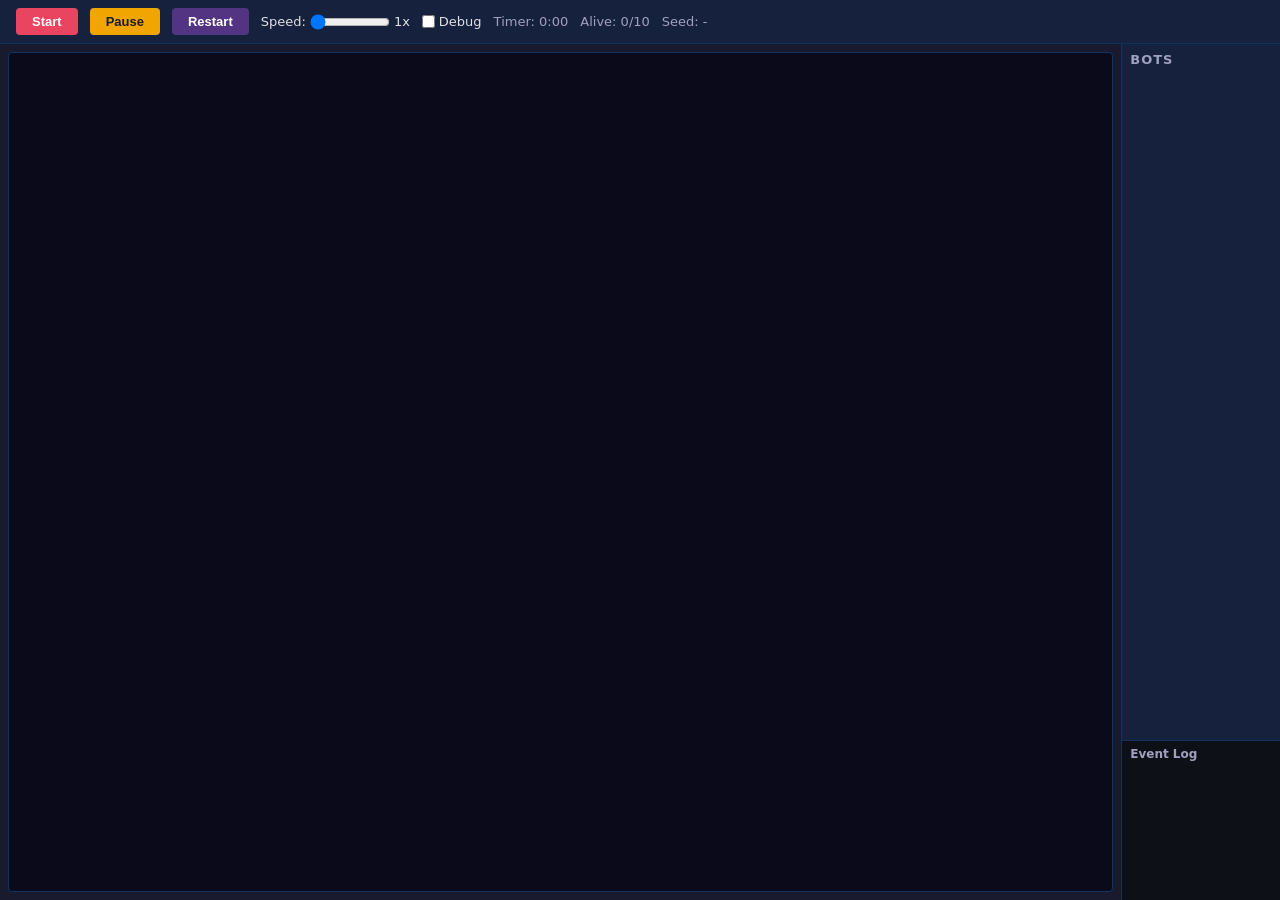
<file: index.html>
<!DOCTYPE html>
<html lang="en">
<head>
<meta charset="UTF-8">
<meta name="viewport" content="width=device-width, initial-scale=1.0">
<title>Tactical Bot Shooter</title>
<link rel="stylesheet" href="css/style.css">
</head>
<body>
<div id="top-bar">
  <button id="btn-start">Start</button>
  <button id="btn-pause">Pause</button>
  <button id="btn-restart">Restart</button>
  <label>Speed: <input type="range" id="speed-slider" min="1" max="10" value="1"> <span id="speed-val">1x</span></label>
  <label><input type="checkbox" id="debug-check"> Debug</label>
  <span class="stat">Timer: <span id="timer">0:00</span></span>
  <span class="stat">Alive: <span id="alive-count">0</span>/10</span>
  <span class="stat">Seed: <span id="seed-display">-</span></span>
</div>
<div id="main">
  <div id="canvas-wrap"><canvas id="game-canvas"></canvas></div>
  <div id="sidebar">
    <div id="bots-panel"><h3>Bots</h3><div id="bot-list"></div></div>
    <div id="log-panel"><h3>Event Log</h3><div id="log-list"></div></div>
  </div>
</div>
<div id="ranking-overlay">
  <div id="ranking-box">
    <h2>Match Over</h2>
    <div class="winner-name" id="winner-display"></div>
    <table id="ranking-table"></table>
    <button id="btn-close-ranking">Close</button>
  </div>
</div>

<script type="module" src="js/main.js?v=2"></script>
</body>
</html>
</file>
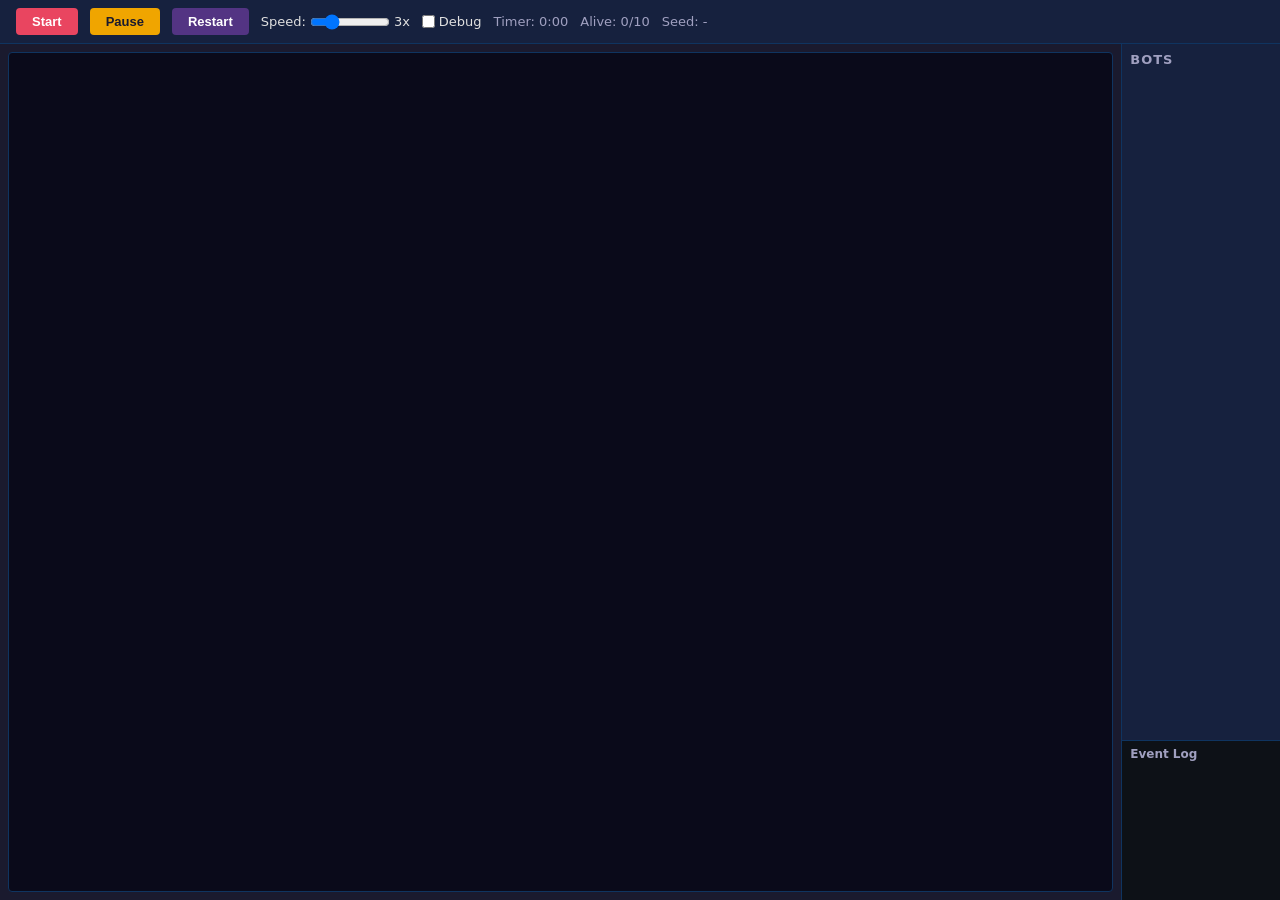
<file: tactical-shooter.html>
<!DOCTYPE html>
<html lang="en">
<head>
<meta charset="UTF-8">
<meta name="viewport" content="width=device-width, initial-scale=1.0">
<title>Tactical Bot Shooter</title>
<style>
* { margin: 0; padding: 0; box-sizing: border-box; }
body { background: #1a1a2e; color: #e0e0e0; font-family: 'Segoe UI', system-ui, sans-serif; display: flex; flex-direction: column; height: 100vh; overflow: hidden; }
#top-bar { display: flex; align-items: center; gap: 12px; padding: 8px 16px; background: #16213e; border-bottom: 1px solid #0f3460; flex-wrap: wrap; }
#top-bar button { padding: 6px 16px; border: none; border-radius: 4px; cursor: pointer; font-weight: 600; font-size: 13px; }
#btn-start { background: #e94560; color: white; }
#btn-pause { background: #f0a500; color: #1a1a2e; }
#btn-restart { background: #533483; color: white; }
#top-bar label { font-size: 13px; display: flex; align-items: center; gap: 4px; }
#top-bar input[type=range] { width: 80px; }
#top-bar .stat { font-size: 13px; color: #a0a0c0; }
#main { display: flex; flex: 1; overflow: hidden; }
#canvas-wrap { flex: 1; display: flex; align-items: center; justify-content: center; padding: 8px; }
canvas { background: #0a0a1a; border: 1px solid #0f3460; border-radius: 4px; }
#sidebar { width: 320px; display: flex; flex-direction: column; border-left: 1px solid #0f3460; background: #16213e; overflow: hidden; }
#bots-panel { flex: 1; overflow-y: auto; padding: 8px; }
#bots-panel h3 { font-size: 13px; color: #a0a0c0; margin-bottom: 6px; text-transform: uppercase; letter-spacing: 1px; }
.bot-card { background: #1a1a2e; border-radius: 4px; padding: 6px 8px; margin-bottom: 4px; font-size: 11px; border-left: 3px solid #555; }
.bot-card.dead { opacity: 0.45; }
.bot-card .bot-name { font-weight: 700; font-size: 12px; }
.bot-card .bot-info { display: flex; justify-content: space-between; color: #888; margin-top: 2px; }
.bot-card .health-bar { height: 4px; background: #333; border-radius: 2px; margin-top: 3px; }
.bot-card .health-fill { height: 100%; border-radius: 2px; transition: width 0.2s; }
#log-panel { height: 160px; border-top: 1px solid #0f3460; overflow-y: auto; padding: 6px 8px; background: #0d1117; }
#log-panel h3 { font-size: 12px; color: #a0a0c0; margin-bottom: 4px; }
.log-entry { font-size: 11px; color: #8b949e; margin-bottom: 2px; font-family: monospace; }
.log-entry.kill { color: #e94560; }
.log-entry.hit { color: #f0a500; }
.log-entry.cover { color: #58a6ff; }
.log-entry.win { color: #3fb950; font-weight: bold; }
#ranking-overlay { display: none; position: fixed; top: 0; left: 0; right: 0; bottom: 0; background: rgba(0,0,0,0.8); z-index: 100; align-items: center; justify-content: center; }
#ranking-overlay.show { display: flex; }
#ranking-box { background: #16213e; border: 2px solid #e94560; border-radius: 8px; padding: 24px; max-width: 520px; width: 90%; max-height: 80vh; overflow-y: auto; }
#ranking-box h2 { text-align: center; color: #e94560; margin-bottom: 4px; }
#ranking-box .winner-name { text-align: center; font-size: 20px; color: #f0a500; margin-bottom: 12px; }
#ranking-table { width: 100%; border-collapse: collapse; font-size: 12px; }
#ranking-table th { background: #0d1117; padding: 6px 4px; text-align: left; color: #a0a0c0; font-size: 11px; }
#ranking-table td { padding: 5px 4px; border-bottom: 1px solid #21262d; }
#ranking-table tr:first-child td { color: #f0a500; font-weight: bold; }
#ranking-table .most-kills { color: #e94560; }
#btn-close-ranking { display: block; margin: 12px auto 0; padding: 8px 24px; background: #e94560; color: white; border: none; border-radius: 4px; cursor: pointer; font-size: 14px; }
</style>
</head>
<body>
<div id="top-bar">
  <button id="btn-start">Start</button>
  <button id="btn-pause">Pause</button>
  <button id="btn-restart">Restart</button>
  <label>Speed: <input type="range" id="speed-slider" min="1" max="10" value="3"> <span id="speed-val">3x</span></label>
  <label><input type="checkbox" id="debug-check"> Debug</label>
  <span class="stat">Timer: <span id="timer">0:00</span></span>
  <span class="stat">Alive: <span id="alive-count">0</span>/10</span>
  <span class="stat">Seed: <span id="seed-display">-</span></span>
</div>
<div id="main">
  <div id="canvas-wrap"><canvas id="game-canvas"></canvas></div>
  <div id="sidebar">
    <div id="bots-panel"><h3>Bots</h3><div id="bot-list"></div></div>
    <div id="log-panel"><h3>Event Log</h3><div id="log-list"></div></div>
  </div>
</div>
<div id="ranking-overlay">
  <div id="ranking-box">
    <h2>Match Over</h2>
    <div class="winner-name" id="winner-display"></div>
    <table id="ranking-table"></table>
    <button id="btn-close-ranking">Close</button>
  </div>
</div>

<script>
// ======================== SEEDED RANDOM ========================
class SeededRandom {
  constructor(seed) { this.seed = seed % 2147483647; if (this.seed <= 0) this.seed += 2147483646; }
  next() { this.seed = (this.seed * 16807) % 2147483647; return (this.seed - 1) / 2147483646; }
  nextInt(min, max) { return Math.floor(this.next() * (max - min + 1)) + min; }
  pick(arr) { return arr[this.nextInt(0, arr.length - 1)]; }
}

// ======================== CONSTANTS ========================
const TILE = 32;
const MAP_W = 50;
const MAP_H = 38;
const CANVAS_W = MAP_W * TILE;
const CANVAS_H = MAP_H * TILE;
const PERSONALITIES = ['Aggressive', 'Defensive', 'Coward', 'Balanced', 'Sniper'];
const BOT_NAMES = ['Alpha', 'Bravo', 'Charlie', 'Delta', 'Echo', 'Foxtrot', 'Golf', 'Hotel', 'India', 'Juliet'];
const BOT_COLORS = ['#ff6b6b','#ffa502','#ffdd59','#7bed9f','#70a1ff','#5352ed','#a55eea','#ff6348','#2ed573','#e056fd'];
const STATES = { EXPLORING:0, SEEKING_ENEMY:1, CHASING:2, ATTACKING:3, SEEKING_COVER:4, IN_COVER:5, FLEEING:6, DEAD:7 };
const STATE_NAMES = ['EXPLORING','SEEKING_ENEMY','CHASING','ATTACKING','SEEKING_COVER','IN_COVER','FLEEING','DEAD'];
const TILE_FLOOR=0, TILE_WALL=1, TILE_COVER=2;

// ======================== EVENT LOG ========================
class EventLog {
  constructor() { this.entries = []; }
  add(text, type) { this.entries.push({ t: performance.now(), text, type: type || '' }); }
  clear() { this.entries = []; }
}

// ======================== GAME MAP ========================
class GameMap {
  constructor(seed) {
    this.rng = new SeededRandom(seed);
    this.grid = [];
    this.coverList = [];
    this.walkableSpawns = [];
    this.generate();
  }
  generate() {
    // Fill with walls
    for (let y = 0; y < MAP_H; y++) {
      this.grid[y] = [];
      for (let x = 0; x < MAP_W; x++) this.grid[y][x] = TILE_WALL;
    }
    // Carve rooms using BSP-like approach
    this.carveRooms(1, 1, MAP_W - 2, MAP_H - 2, 4);
    // Place cover objects in open areas
    this.placeCover();
    // Collect spawn candidates
    this.walkableSpawns = [];
    for (let y = 2; y < MAP_H - 2; y++)
      for (let x = 2; x < MAP_W - 2; x++)
        if (this.grid[y][x] === TILE_FLOOR) this.walkableSpawns.push({x, y});
  }
  carveRooms(x1, y1, w, h, depth) {
    if (depth <= 0 || w < 6 || h < 6) {
      // Carve a room
      let rw = Math.min(w, this.rng.nextInt(5, Math.min(12, w)));
      let rh = Math.min(h, this.rng.nextInt(5, Math.min(10, h)));
      let rx = x1 + this.rng.nextInt(0, Math.max(0, w - rw));
      let ry = y1 + this.rng.nextInt(0, Math.max(0, h - rh));
      for (let y = ry; y < ry + rh && y < MAP_H - 1; y++)
        for (let x = rx; x < rx + rw && x < MAP_W - 1; x++)
          this.grid[y][x] = TILE_FLOOR;
      return;
    }
    // Split horizontally or vertically
    if (w > h && w > 12) {
      let split = x1 + this.rng.nextInt(Math.ceil(w * 0.3), Math.floor(w * 0.7));
      // Leave corridor
      let cy = y1 + this.rng.nextInt(0, Math.max(0, h - 3));
      for (let y = Math.max(y1, cy); y < Math.min(y1 + h, cy + 3); y++)
        for (let x = x1; x < x1 + w; x++)
          if (y >= 0 && y < MAP_H && x >= 0 && x < MAP_W) this.grid[y][x] = TILE_FLOOR;
      this.carveRooms(x1, y1, split - x1, h, depth - 1);
      this.carveRooms(split, y1, x1 + w - split, h, depth - 1);
    } else if (h > 10) {
      let split = y1 + this.rng.nextInt(Math.ceil(h * 0.3), Math.floor(h * 0.7));
      let cx = x1 + this.rng.nextInt(0, Math.max(0, w - 3));
      for (let x = Math.max(x1, cx); x < Math.min(x1 + w, cx + 3); x++)
        for (let y = y1; y < y1 + h; y++)
          if (y >= 0 && y < MAP_H && x >= 0 && x < MAP_W) this.grid[y][x] = TILE_FLOOR;
      this.carveRooms(x1, y1, w, split - y1, depth - 1);
      this.carveRooms(x1, split, w, y1 + h - split, depth - 1);
    } else {
      let rw = this.rng.nextInt(4, Math.min(10, w));
      let rh = this.rng.nextInt(4, Math.min(8, h));
      let rx = x1 + this.rng.nextInt(0, Math.max(0, w - rw));
      let ry = y1 + this.rng.nextInt(0, Math.max(0, h - rh));
      for (let y = ry; y < ry + rh && y < MAP_H - 1; y++)
        for (let x = rx; x < rx + rw && x < MAP_W - 1; x++)
          this.grid[y][x] = TILE_FLOOR;
    }
  }
  placeCover() {
    this.coverList = [];
    let count = this.rng.nextInt(40, 70);
    for (let i = 0; i < count; i++) {
      let x = this.rng.nextInt(2, MAP_W - 3);
      let y = this.rng.nextInt(2, MAP_H - 3);
      if (this.grid[y][x] === TILE_FLOOR) {
        this.grid[y][x] = TILE_COVER;
        this.coverList.push({x, y});
      }
    }
  }
  isWalkable(x, y) {
    if (x < 0 || x >= MAP_W || y < 0 || y >= MAP_H) return false;
    return this.grid[y][x] !== TILE_WALL;
  }
  isWall(x, y) {
    if (x < 0 || x >= MAP_W || y < 0 || y >= MAP_H) return true;
    return this.grid[y][x] === TILE_WALL;
  }
  isCover(x, y) {
    if (x < 0 || x >= MAP_W || y < 0 || y >= MAP_H) return false;
    return this.grid[y][x] === TILE_COVER;
  }
  isBlocked(x, y) {
    if (x < 0 || x >= MAP_W || y < 0 || y >= MAP_H) return true;
    return this.grid[y][x] !== TILE_FLOOR;
  }
  // Bresenham line of sight
  hasLineOfSight(x1, y1, x2, y2) {
    let dx = Math.abs(x2 - x1), dy = Math.abs(y2 - y1);
    let sx = x1 < x2 ? 1 : -1, sy = y1 < y2 ? 1 : -1;
    let err = dx - dy;
    let cx = x1, cy = y1;
    while (true) {
      if (cx === x2 && cy === y2) return true;
      if (cx < 0 || cx >= MAP_W || cy < 0 || cy >= MAP_H) return false;
      if (this.grid[cy][cx] !== TILE_FLOOR) {
        if (!(cx === x1 && cy === y1)) return false;
      }
      let e2 = 2 * err;
      if (e2 > -dy) { err -= dy; cx += sx; }
      if (e2 < dx) { err += dx; cy += sy; }
    }
  }
  // BFS pathfinding
  bfs(sx, sy, tx, ty) {
    if (sx === tx && sy === ty) return [{x: sx, y: sy}];
    if (!this.isWalkable(tx, ty)) return null;
    let visited = new Uint8Array(MAP_W * MAP_H);
    let parent = new Int32Array(MAP_W * MAP_H * 2);
    let idx = (x, y) => y * MAP_W + x;
    let q = [sx + ',' + sy];
    visited[idx(sx, sy)] = 1;
    let dirs = [[-1,0],[1,0],[0,-1],[0,1],[-1,-1],[-1,1],[1,-1],[1,1]];
    while (q.length > 0) {
      let [cx, cy] = q.shift().split(',').map(Number);
      for (let [dx, dy] of dirs) {
        let nx = cx + dx, ny = cy + dy;
        let ni = idx(nx, ny);
        if (nx < 0 || nx >= MAP_W || ny < 0 || ny >= MAP_H) continue;
        if (visited[ni]) continue;
        if (!this.isWalkable(nx, ny)) continue;
        // For diagonals, check both adjacent tiles
        if (dx !== 0 && dy !== 0) {
          if (!this.isWalkable(cx + dx, cy) || !this.isWalkable(cx, cy + dy)) continue;
        }
        visited[ni] = 1;
        parent[ni * 2] = cx;
        parent[ni * 2 + 1] = cy;
        if (nx === tx && ny === ty) {
          // Reconstruct path
          let path = [{x: nx, y: ny}];
          let px = nx, py = ny;
          while (px !== sx || py !== sy) {
            let pi = idx(px, py);
            let ppx = parent[pi * 2], ppy = parent[pi * 2 + 1];
            path.unshift({x: ppx, y: ppy});
            px = ppx; py = ppy;
          }
          return path;
        }
        q.push(nx + ',' + ny);
      }
    }
    return null;
  }
}

// ======================== BULLET ========================
class Bullet {
  constructor(x, y, tx, ty, shooter) {
    this.x = x; this.y = y;
    this.tx = tx; this.ty = ty;
    this.shooter = shooter;
    this.alive = true;
    this.hit = false;
    this.hitTarget = null;
    this.trail = [{x, y}];
  }
}

// ======================== BOT ========================
class Bot {
  constructor(id, x, y, personality, color) {
    this.id = id;
    this.name = BOT_NAMES[id];
    this.color = color;
    this.personality = personality;
    this.x = x; this.y = y; // pixel coords (center)
    this.tileX = Math.floor(x / TILE);
    this.tileY = Math.floor(y / TILE);
    this.health = 100;
    this.maxHealth = 100;
    this.speed = 60 + Math.random() * 30;
    this.alive = true;
    this.state = STATES.EXPLORING;
    this.target = null;
    this.attacker = null;
    this.lastEnemyPos = null;
    this.kills = 0;
    this.survivalTime = 0;
    this.cooldown = 0;
    this.cooldownMax = 0.4 + Math.random() * 0.3;
    this.visionRadius = 150 + Math.random() * 80;
    this.weaponRange = 200 + Math.random() * 80;
    this.destination = null;
    this.path = [];
    this.pathIndex = 0;
    this.stuckTimer = 0;
    this.lastMoveX = x;
    this.lastMoveY = y;
    this.coverTile = null;
    this.peekTimer = 0;
    this.direction = Math.random() * Math.PI * 2;
    this.radius = 10;
    this.deathKiller = null;
    this.lastShotTime = 0;
    this.shotAccuracy = 0.7 + Math.random() * 0.25;
  }
}

// ======================== AI CONTROLLER ========================
class AIController {
  constructor(game) { this.game = game; }

  update(bot, dt) {
    if (!bot.alive) { bot.state = STATES.DEAD; return; }
    if (bot.cooldown > 0) bot.cooldown -= dt;

    // Update survival time
    bot.survivalTime += dt;

    // Detect enemies
    let visibleEnemies = this.detectEnemies(bot);
    let closestVisible = null;
    let closestDist = Infinity;
    for (let e of visibleEnemies) {
      let d = this.game.dist(bot, e);
      if (d < closestDist) { closestDist = d; closestVisible = e; }
    }

    // Update last enemy position if we see someone
    if (closestVisible) {
      bot.lastEnemyPos = { x: closestVisible.x, y: closestVisible.y };
    }

    // State machine
    switch (bot.state) {
      case STATES.EXPLORING:
        this.doExploring(bot, closestVisible, closestDist);
        break;
      case STATES.SEEKING_ENEMY:
        this.doSeekingEnemy(bot, closestVisible, closestDist);
        break;
      case STATES.CHASING:
        this.doChasing(bot, closestVisible, closestDist);
        break;
      case STATES.ATTACKING:
        this.doAttacking(bot, closestVisible, closestDist);
        break;
      case STATES.SEEKING_COVER:
        this.doSeekingCover(bot);
        break;
      case STATES.IN_COVER:
        this.doInCover(bot, closestVisible, closestDist);
        break;
      case STATES.FLEEING:
        this.doFleeing(bot);
        break;
    }

    // Force state change if health critical
    if (bot.alive && bot.health <= 15 && bot.state !== STATES.FLEEING && bot.state !== STATES.Dead && bot.state !== STATES.SEEKING_COVER) {
      bot.state = STATES.FLEEING;
      game.log.add(`${bot.name} is fleeing (critical health)`, 'cover');
    }

    // Update tile position
    bot.tileX = Math.floor(bot.x / TILE);
    bot.tileY = Math.floor(bot.y / TILE);

    // Stuck detection
    let moved = Math.abs(bot.x - bot.lastMoveX) + Math.abs(bot.y - bot.lastMoveY);
    if (moved < 0.5) {
      bot.stuckTimer += dt;
      if (bot.stuckTimer > 3) {
        this.recoverFromStuck(bot);
      }
    } else {
      bot.stuckTimer = 0;
      bot.lastMoveX = bot.x;
      bot.lastMoveY = bot.y;
    }
  }

  detectEnemies(bot) {
    let enemies = [];
    for (let other of this.game.bots) {
      if (other === bot || !other.alive) continue;
      let d = this.game.dist(bot, other);
      if (d > bot.visionRadius) continue;
      // Check line of sight in tiles
      let t1x = Math.floor(bot.x / TILE), t1y = Math.floor(bot.y / TILE);
      let t2x = Math.floor(other.x / TILE), t2y = Math.floor(other.y / TILE);
      if (this.game.map.hasLineOfSight(t1x, t1y, t2x, t2y)) {
        enemies.push(other);
      }
    }
    return enemies;
  }

  doExploring(bot, closest, dist) {
    // If we spot an enemy, switch to seeking
    if (closest && dist < bot.weaponRange) {
      let p = bot.personality;
      if (p === 'Sniper' && dist < 60) {
        // Sniper wants more distance
        bot.state = STATES.SEEKING_COVER;
        return;
      }
      bot.target = closest;
      bot.state = STATES.ATTACKING;
      return;
    }
    // Pick random walkable destination
    if (!bot.destination || this.game.distPixels(bot, bot.destination.x * TILE + TILE/2, bot.destination.y * TILE + TILE/2) < TILE * 2) {
      let candidates = this.game.map.walkableSpawns;
      if (candidates.length > 0) {
        bot.destination = candidates[Math.floor(Math.random() * candidates.length)];
        bot.path = this.game.map.bfs(bot.tileX, bot.tileY, bot.destination.x, bot.destination.y) || [];
        bot.pathIndex = 0;
      }
    }
    this.moveAlongPath(bot);
  }

  doSeekingEnemy(bot, closest, dist) {
    if (closest && dist < bot.weaponRange) {
      bot.target = closest;
      bot.state = STATES.ATTACKING;
      return;
    }
    // Move toward last known enemy position
    if (bot.lastEnemyPos) {
      let tx = Math.floor(bot.lastEnemyPos.x / TILE);
      let ty = Math.floor(bot.lastEnemyPos.y / TILE);
      if (!bot.path || bot.pathIndex >= bot.path.length) {
        bot.path = this.game.map.bfs(bot.tileX, bot.tileY, tx, ty) || [];
        bot.pathIndex = 0;
      }
      this.moveAlongPath(bot);
    } else {
      bot.state = STATES.EXPLORING;
    }
    // Switch after some time
    if (bot && bot.path && bot.pathIndex >= (bot.path ? bot.path.length : 0)) {
      bot.state = STATES.EXPLORING;
    }
  }

  doChasing(bot, closest, dist) {
    if (!closest || !closest.alive) { bot.state = STATES.EXPLORING; return; }
    if (dist > bot.weaponRange * 1.5) { bot.state = STATES.EXPLORING; return; }

    let p = bot.personality;
    let attackRange = p === 'Sniper' ? bot.weaponRange * 0.8 : (p === 'Aggressive' ? bot.weaponRange * 0.5 : bot.weaponRange * 0.6);

    if (dist <= attackRange) {
      bot.state = STATES.ATTACKING;
      return;
    }
    // Chase toward enemy
    let tx = Math.floor(closest.x / TILE);
    let ty = Math.floor(closest.y / TILE);
    if (!bot.path || bot.pathIndex >= bot.path.length) {
      bot.path = this.game.map.bfs(bot.tileX, bot.tileY, tx, ty) || [];
      bot.pathIndex = 0;
    }
    this.moveAlongPath(bot);
  }

  doAttacking(bot, closest, dist) {
    if (!closest || !closest.alive) {
      bot.target = null;
      bot.state = STATES.EXPLORING;
      return;
    }
    if (dist > bot.weaponRange * 1.5) {
      bot.state = STATES.EXPLORING;
      return;
    }

    let t1x = bot.tileX, t1y = bot.tileY;
    let t2x = closest.tileX, t2y = closest.tileY;
    let hasLOS = this.game.map.hasLineOfSight(t1x, t1y, t2x, t2y);

    if (!hasLOS) {
      // Reposition
      let p = bot.personality;
      if (p === 'Sniper') {
        bot.state = STATES.SEEKING_COVER;
      } else {
        bot.state = STATES.CHASING;
      }
      return;
    }

    // Check personality-specific range preferences
    let p = bot.personality;
    let idealRange = p === 'Sniper' ? 120 : (p === 'Aggressive' ? 40 : 80);
    if (p === 'Sniper' && dist < 60) {
      bot.state = STATES.SEEKING_COVER;
      return;
    }
    if (p === 'Aggressive' && dist > 100) {
      bot.state = STATES.CHASING;
      return;
    }

    // Shoot
    if (bot.cooldown <= 0) {
      this.shoot(bot, closest);
      bot.cooldown = bot.cooldownMax;
    }

    // Face target
    bot.direction = Math.atan2(closest.y - bot.y, closest.x - bot.x);
  }

  doSeekingCover(bot) {
    let cover = this.findBestCover(bot);
    if (cover) {
      bot.coverTile = cover;
      bot.path = this.game.map.bfs(bot.tileX, bot.tileY, cover.x, cover.y) || [];
      bot.pathIndex = 0;
      this.moveAlongPath(bot);
      // Check if reached cover
      let d = Math.abs(bot.x - (cover.x * TILE + TILE/2)) + Math.abs(bot.y - (cover.y * TILE + TILE/2));
      if (d < TILE) {
        bot.state = STATES.IN_COVER;
        bot.peekTimer = 2 + Math.random() * 3;
        this.game.log.add(`${bot.name} took cover`, 'cover');
      }
    } else {
      // No cover found, flee instead
      bot.state = STATES.FLEEING;
    }
  }

  doInCover(bot, closest, dist) {
    bot.peekTimer -= 1 / 60;
    if (bot.peekTimer <= 0) {
      // Peek and maybe shoot
      if (closest && closest.alive && dist < bot.weaponRange) {
        let t1x = bot.tileX, t1y = bot.tileY;
        let t2x = closest.tileX, t2y = closest.tileY;
        if (this.game.map.hasLineOfSight(t1x, t1y, t2x, t2y) && bot.cooldown <= 0) {
          this.shoot(bot, closest);
          bot.cooldown = bot.cooldownMax;
        }
        bot.state = STATES.ATTACKING;
        return;
      }
      // Wait a bit more
      bot.peekTimer = 1 + Math.random() * 2;
    }
    // If health recovered, maybe explore again
    if (bot.health > 60 && Math.random() < 0.005) {
      bot.state = STATES.EXPLORING;
    }
  }

  doFleeing(bot) {
    // Move away from last known enemy
    let fleeTarget = this.findFleePosition(bot);
    if (fleeTarget) {
      bot.path = this.game.map.bfs(bot.tileX, bot.tileY, fleeTarget.x, fleeTarget.y) || [];
      bot.pathIndex = 0;
      this.moveAlongPath(bot);
    }
    // If health is okay, go back to exploring
    if (bot.health > 50 && Math.random() < 0.01) {
      bot.state = STATES.EXPLORING;
    }
  }

  findBestCover(bot) {
    let best = null;
    let bestScore = -Infinity;
    let enemyPos = bot.lastEnemyPos || { x: bot.x + 200, y: bot.y };

    for (let cover of this.game.map.coverList) {
      let cx = cover.x * TILE + TILE / 2;
      let cy = cover.y * TILE + TILE / 2;
      let dToBot = Math.sqrt((bot.x - cx) ** 2 + (bot.y - cy) ** 2);
      let dToEnemy = Math.sqrt((enemyPos.x - cx) ** 2 + (enemyPos.y - cy) ** 2);

      if (dToBot > 300) continue; // Too far
      if (dToBot < TILE) continue; // Too close

      // Check if cover blocks line of fire from enemy
      let blocksFire = !this.game.map.hasLineOfSight(cover.x, cover.y, bot.tileX, bot.tileY);

      let score = 0;
      score += blocksFire ? 50 : 0;
      score += dToEnemy * 0.1; // Prefer cover far from enemy
      score -= dToBot * 0.3; // Prefer cover close to bot
      score -= 10; // Slight penalty for any cover (prefer none if not needed)

      // Personality adjustments
      if (bot.personality === 'Sniper') score += blocksFire ? 30 : 0;
      if (bot.personality === 'Coward') score += 20;

      // Check adjacency - need to be able to stand next to cover
      let adjWalkable = false;
      for (let [dx, dy] of [[-1,0],[1,0],[0,-1],[0,1]]) {
        if (this.game.map.isWalkable(cover.x + dx, cover.y + dy)) { adjWalkable = true; break; }
      }
      if (!adjWalkable) continue;

      if (score > bestScore) { bestScore = score; best = { x: cover.x, y: cover.y }; }
    }
    return best;
  }

  findFleePosition(bot) {
    let enemyPos = bot.lastEnemyPos || { x: bot.x + 200, y: bot.y };
    // Find walkable tile far from enemy
    let best = null;
    let bestDist = 0;
    let candidates = this.game.map.walkableSpawns;
    let max = Math.min(candidates.length, 50);
    for (let i = 0; i < max; i++) {
      let c = candidates[Math.floor(Math.random() * candidates.length)];
      let cx = c.x * TILE + TILE / 2;
      let cy = c.y * TILE + TILE / 2;
      let d = Math.sqrt((cx - enemyPos.x) ** 2 + (cy - enemyPos.y) ** 2);
      let dToBot = Math.sqrt((cx - bot.x) ** 2 + (cy - bot.y) ** 2);
      if (d > bestDist && dToBot < 400) { bestDist = d; best = c; }
    }
    return best;
  }

  moveAlongPath(bot) {
    if (!bot.path || bot.path.length === 0) return;
    if (bot.pathIndex >= bot.path.length) {
      bot.path = [];
      return;
    }
    let target = bot.path[bot.pathIndex];
    let tx = target.x * TILE + TILE / 2;
    let ty = target.y * TILE + TILE / 2;
    let dx = tx - bot.x;
    let dy = ty - bot.y;
    let d = Math.sqrt(dx * dx + dy * dy);
    if (d < 3) {
      bot.pathIndex++;
      return;
    }
    let moveX = (dx / d) * bot.speed * (1 / 60);
    let moveY = (dy / d) * bot.speed * (1 / 60);
    this.tryMove(bot, moveX, moveY);
    bot.direction = Math.atan2(dy, dx);
  }

  tryMove(bot, dx, dy) {
    let nx = bot.x + dx;
    let ny = bot.y + dy;
    // Collision check with margin
    let margin = bot.radius - 2;
    let corners = [
      {x: nx - margin, y: ny - margin},
      {x: nx + margin, y: ny - margin},
      {x: nx - margin, y: ny + margin},
      {x: nx + margin, y: ny + margin}
    ];
    let blocked = false;
    for (let c of corners) {
      let tx = Math.floor(c.x / TILE);
      let ty = Math.floor(c.y / TILE);
      if (this.game.map.isBlocked(tx, ty)) { blocked = true; break; }
    }
    if (!blocked) {
      bot.x = nx;
      bot.y = ny;
    } else {
      // Try sliding
      let nx2 = bot.x + dx;
      let corners2 = [
        {x: nx2 - margin, y: bot.y - margin},
        {x: nx2 + margin, y: bot.y - margin},
        {x: nx2 - margin, y: bot.y + margin},
        {x: nx2 + margin, y: bot.y + margin}
      ];
      let blockedX = false;
      for (let c of corners2) {
        let tx = Math.floor(c.x / TILE);
        let ty = Math.floor(c.y / TILE);
        if (this.game.map.isBlocked(tx, ty)) { blockedX = true; break; }
      }
      if (!blockedX) { bot.x = nx2; return; }

      let ny2 = bot.y + dy;
      let corners3 = [
        {x: bot.x - margin, y: ny2 - margin},
        {x: bot.x + margin, y: ny2 - margin},
        {x: bot.x - margin, y: ny2 + margin},
        {x: bot.x + margin, y: ny2 + margin}
      ];
      let blockedY = false;
      for (let c of corners3) {
        let tx = Math.floor(c.x / TILE);
        let ty = Math.floor(c.y / TILE);
        if (this.game.map.isBlocked(tx, ty)) { blockedY = true; break; }
      }
      if (!blockedY) { bot.y = ny2; }
    }
  }

  shoot(bot, target) {
    // Add inaccuracy
    let inaccuracy = (1 - bot.shotAccuracy) * 30;
    let tx = target.x + (Math.random() - 0.5) * inaccuracy;
    let ty = target.y + (Math.random() - 0.5) * inaccuracy;
    let bullet = new Bullet(bot.x, bot.y, tx, ty, bot);
    this.game.bullets.push(bullet);
    bot.direction = Math.atan2(ty - bot.y, tx - bot.x);
    this.resolveBullet(bullet);
  }

  resolveBullet(bullet) {
    let t1x = Math.floor(bullet.x / TILE), t1y = Math.floor(bullet.y / TILE);
    let t2x = Math.floor(bullet.tx / TILE), t2y = Math.floor(bullet.ty / TILE);

    // Check if line passes through wall/cover before reaching target
    let dx = Math.abs(t2x - t1x), dy = Math.abs(t2y - t1y);
    let sx = t1x < t2x ? 1 : -1, sy = t1y < t2y ? 1 : -1;
    let err = dx - dy;
    let cx = t1x, cy = t1y;

    while (true) {
      if (cx === t2x && cy === t2y) break;
      if (cx < 0 || cx >= MAP_W || cy < 0 || cy >= MAP_H) { bullet.alive = false; return; }
      let tile = this.game.map.grid[cy][cx];
      if (tile === TILE_WALL || tile === TILE_COVER) {
        // Bullet blocked
        bullet.tx = cx * TILE + TILE / 2;
        bullet.ty = cy * TILE + TILE / 2;
        bullet.alive = false;
        return;
      }
      let e2 = 2 * err;
      if (e2 > -dy) { err -= dy; cx += sx; }
      if (e2 < dx) { err += dx; cy += sy; }
    }

    // Check if bullet hits target bot
    let hitBot = null;
    let hitDist = Infinity;
    for (let other of this.game.bots) {
      if (other === bullet.shooter || !other.alive) continue;
      let d = Math.sqrt((other.x - bullet.tx) ** 2 + (other.y - bullet.ty) ** 2);
      if (d < other.radius + 5 && d < hitDist) {
        hitDist = d;
        hitBot = other;
      }
    }

    if (hitBot) {
      bullet.hit = true;
      bullet.hitTarget = hitBot;
      let damage = 12 + Math.random() * 10;
      hitBot.health -= damage;
      hitBot.attacker = bullet.shooter;
      hitBot.lastEnemyPos = { x: bullet.shooter.x, y: bullet.shooter.y };
      hitBot.target = bullet.shooter;
      this.game.log.add(`${bullet.shooter.name} hit ${hitBot.name} for ${damage.toFixed(0)} dmg`, 'hit');

      if (hitBot.health <= 0) {
        hitBot.health = 0;
        hitBot.alive = false;
        hitBot.state = STATES.DEAD;
        hitBot.deathKiller = bullet.shooter.name;
        bullet.shooter.kills++;
        this.game.log.add(`${bullet.shooter.name} killed ${hitBot.name}!`, 'kill');
      }

      // Target reacts
      if (hitBot.alive && hitBot.state !== STATES.Dead) {
        if (hitBot.health < 30 || hitBot.personality === 'Coward') {
          hitBot.state = STATES.SEEKING_COVER;
          this.game.log.add(`${hitBot.name} seeks cover`, 'cover');
        } else {
          hitBot.state = STATES.ATTACKING;
        }
      }
    }
  }

  recoverFromStuck(bot) {
    bot.stuckTimer = 0;
    // Random walk to nearby walkable tile
    let dirs = [[-1,0],[1,0],[0,-1],[0,1],[-1,-1],[-1,1],[1,-1],[1,1]];
    let best = null;
    for (let [dx, dy] of dirs) {
      let nx = bot.tileX + dx * 2;
      let ny = bot.tileY + dy * 2;
      if (this.game.map.isWalkable(nx, ny)) {
        best = {x: nx, y: ny};
        break;
      }
    }
    if (best) {
      bot.path = this.game.map.bfs(bot.tileX, bot.tileY, best.x, best.y) || [];
      bot.pathIndex = 0;
    } else {
      bot.path = [];
    }
  }
}

// ======================== RENDERER ========================
class Renderer {
  constructor(canvas, game) {
    this.canvas = canvas;
    this.ctx = canvas.getContext('2d');
    this.game = game;
    canvas.width = CANVAS_W;
    canvas.height = CANVAS_H;
  }
  render() {
    let ctx = this.ctx;
    ctx.clearRect(0, 0, CANVAS_W, CANVAS_H);
    // Draw map
    this.drawMap();
    // Draw bullets
    this.drawBullets();
    // Draw bots
    this.drawBots();
    // Draw debug
    if (this.game.debug) this.drawDebug();
  }
  drawMap() {
    let ctx = this.ctx;
    for (let y = 0; y < MAP_H; y++) {
      for (let x = 0; x < MAP_W; x++) {
        let tile = this.game.map.grid[y][x];
        let px = x * TILE, py = y * TILE;
        if (tile === TILE_WALL) {
          ctx.fillStyle = '#2c3e50';
          ctx.fillRect(px, py, TILE, TILE);
          ctx.strokeStyle = '#1a252f';
          ctx.strokeRect(px, py, TILE, TILE);
        } else if (tile === TILE_COVER) {
          ctx.fillStyle = '#4a6741';
          ctx.fillRect(px, py, TILE, TILE);
          ctx.strokeStyle = '#3a5731';
          ctx.strokeRect(px, py, TILE, TILE);
          // Cover detail
          ctx.fillStyle = '#5a7751';
          ctx.fillRect(px + 4, py + 4, TILE - 8, TILE - 8);
        } else {
          ctx.fillStyle = '#1a1a2e';
          ctx.fillRect(px, py, TILE, TILE);
        }
      }
    }
  }
  drawBots() {
    let ctx = this.ctx;
    for (let bot of this.game.bots) {
      let x = bot.x, y = bot.y;
      if (!bot.alive) {
        // Dead bot
        ctx.globalAlpha = 0.3;
        ctx.fillStyle = '#555';
        ctx.beginPath();
        ctx.arc(x, y, bot.radius, 0, Math.PI * 2);
        ctx.fill();
        // X mark
        ctx.strokeStyle = '#e94560';
        ctx.lineWidth = 2;
        ctx.beginPath();
        ctx.moveTo(x - 6, y - 6); ctx.lineTo(x + 6, y + 6);
        ctx.moveTo(x + 6, y - 6); ctx.lineTo(x - 6, y + 6);
        ctx.stroke();
        ctx.globalAlpha = 1;
        continue;
      }
      // Body
      ctx.fillStyle = bot.color;
      ctx.beginPath();
      ctx.arc(x, y, bot.radius, 0, Math.PI * 2);
      ctx.fill();
      ctx.strokeStyle = '#000';
      ctx.lineWidth = 1.5;
      ctx.stroke();
      // Direction indicator
      ctx.strokeStyle = bot.color;
      ctx.lineWidth = 2;
      ctx.beginPath();
      ctx.moveTo(x, y);
      ctx.lineTo(x + Math.cos(bot.direction) * 14, y + Math.sin(bot.direction) * 14);
      ctx.stroke();
      // Health bar
      let barW = 24, barH = 3;
      let barX = x - barW / 2, barY = y - bot.radius - 8;
      ctx.fillStyle = '#333';
      ctx.fillRect(barX, barY, barW, barH);
      let hp = bot.health / bot.maxHealth;
      ctx.fillStyle = hp > 0.5 ? '#2ed573' : (hp > 0.25 ? '#ffa502' : '#ff4757');
      ctx.fillRect(barX, barY, barW * hp, barH);
      // Name
      ctx.fillStyle = '#fff';
      ctx.font = '9px monospace';
      ctx.textAlign = 'center';
      ctx.fillText(bot.name, x, y + bot.radius + 10);
    }
  }
  drawBullets() {
    let ctx = this.ctx;
    for (let b of this.game.bullets) {
      if (!b.alive) continue;
      ctx.strokeStyle = '#ffdd59';
      ctx.lineWidth = 2;
      ctx.shadowColor = '#ffdd59';
      ctx.shadowBlur = 6;
      ctx.beginPath();
      ctx.moveTo(b.x, b.y);
      ctx.lineTo(b.tx, b.ty);
      ctx.stroke();
      ctx.shadowBlur = 0;
      // Hit marker
      if (b.hit) {
        ctx.fillStyle = '#ff4757';
        ctx.beginPath();
        ctx.arc(b.tx, b.ty, 4, 0, Math.PI * 2);
        ctx.fill();
      }
    }
  }
  drawDebug() {
    let ctx = this.ctx;
    for (let bot of this.game.bots) {
      if (!bot.alive) continue;
      // Vision radius
      ctx.strokeStyle = 'rgba(255,255,255,0.1)';
      ctx.lineWidth = 1;
      ctx.beginPath();
      ctx.arc(bot.x, bot.y, bot.visionRadius, 0, Math.PI * 2);
      ctx.stroke();
      // State label
      ctx.fillStyle = '#0f0';
      ctx.font = '8px monospace';
      ctx.textAlign = 'left';
      ctx.fillText(STATE_NAMES[bot.state], bot.x + 14, bot.y - 6);
      // Path
      if (bot.path && bot.path.length > 0) {
        ctx.strokeStyle = 'rgba(0,255,0,0.2)';
        ctx.beginPath();
        for (let i = bot.pathIndex; i < bot.path.length; i++) {
          let p = bot.path[i];
          let px = p.x * TILE + TILE / 2;
          let py = p.y * TILE + TILE / 2;
          if (i === bot.pathIndex) ctx.moveTo(px, py);
          else ctx.lineTo(px, py);
        }
        ctx.stroke();
      }
      // Target line
      if (bot.target && bot.target.alive) {
        ctx.strokeStyle = 'rgba(255,0,0,0.3)';
        ctx.setLineDash([4, 4]);
        ctx.beginPath();
        ctx.moveTo(bot.x, bot.y);
        ctx.lineTo(bot.target.x, bot.target.y);
        ctx.stroke();
        ctx.setLineDash([]);
      }
      // Cover tile
      if (bot.coverTile) {
        ctx.strokeStyle = 'rgba(0,150,255,0.5)';
        ctx.strokeRect(bot.coverTile.x * TILE, bot.coverTile.y * TILE, TILE, TILE);
      }
    }
  }
}

// ======================== GAME ========================
class Game {
  constructor() {
    this.canvas = document.getElementById('game-canvas');
    this.renderer = new Renderer(this.canvas, this);
    this.ai = new AIController(this);
    this.log = new EventLog();
    this.bots = [];
    this.bullets = [];
    this.map = null;
    this.running = false;
    this.paused = false;
    this.debug = false;
    this.speed = 3;
    this.matchTime = 0;
    this.seed = Math.floor(Math.random() * 99999);
    this.winner = null;
    this.lastTime = 0;
    this.bulletTimer = 0;
  }

  start() {
    this.seed = Math.floor(Math.random() * 99999);
    document.getElementById('seed-display').textContent = this.seed;
    this.map = new GameMap(this.seed);
    this.bots = [];
    this.bullets = [];
    this.log.clear();
    this.matchTime = 0;
    this.winner = null;
    this.running = true;
    this.paused = false;
    document.getElementById('btn-pause').textContent = 'Pause';

    // Spawn bots
    this.spawnBots();
    this.updateUI();
    this.log.add(`Match started with seed ${this.seed}`);
    this.lastTime = performance.now();
    requestAnimationFrame((t) => this.loop(t));
  }

  spawnBots() {
    let spawned = [];
    let minDist = TILE * 4;
    let attempts = 0;
    let maxAttempts = 5000;

    for (let i = 0; i < 10 && attempts < maxAttempts; i++) {
      let placed = false;
      let localAttempts = 0;
      while (!placed && localAttempts < 500) {
        localAttempts++;
        attempts++;
        let sp = this.map.walkableSpawns[Math.floor(Math.random() * this.map.walkableSpawns.length)];
        if (!sp) break;
        let px = sp.x * TILE + TILE / 2;
        let py = sp.y * TILE + TILE / 2;
        // Check min distance
        let tooClose = false;
        for (let s of spawned) {
          let d = Math.sqrt((px - s.x) ** 2 + (py - s.y) ** 2);
          if (d < minDist) { tooClose = true; break; }
        }
        if (tooClose) continue;
        let personality = PERSONALITIES[Math.floor(Math.random() * PERSONALITIES.length)];
        let bot = new Bot(i, px, py, personality, BOT_COLORS[i]);
        this.bots.push(bot);
        spawned.push({x: px, y: py});
        placed = true;
        this.log.add(`${bot.name} spawned as ${personality}`);
      }
      if (!placed) {
        this.log.add(`Warning: Could not spawn bot ${i} in valid position`);
      }
    }
    if (this.bots.length < 10) {
      this.log.add(`Only ${this.bots.length}/10 bots spawned`);
    }
  }

  loop(timestamp) {
    if (!this.running) return;
    let dt = (timestamp - this.lastTime) / 1000;
    this.lastTime = timestamp;
    if (dt > 0.1) dt = 0.1;

    if (!this.paused) {
      // Run simulation at speed multiplier
      let steps = this.speed;
      let subDt = dt / steps;
      for (let s = 0; s < steps; s++) {
        this.update(subDt);
      }
      this.matchTime += dt * this.speed;
    }

    this.renderer.render();
    this.updateUI();

    // Check match end
    let alive = this.bots.filter(b => b.alive);
    if (alive.length <= 1 && this.bots.length >= 10) {
      this.endMatch(alive[0] || null);
      return;
    }

    // Clean old bullets
    this.bulletTimer += dt;
    if (this.bulletTimer > 0.15) {
      this.bullets = this.bullets.filter(b => b.alive);
      this.bulletTimer = 0;
    }

    requestAnimationFrame((t) => this.loop(t));
  }

  update(dt) {
    for (let bot of this.bots) {
      this.ai.update(bot, dt);
    }
  }

  dist(a, b) {
    return Math.sqrt((a.x - b.x) ** 2 + (a.y - b.y) ** 2);
  }

  distPixels(bot, px, py) {
    return Math.sqrt((bot.x - px) ** 2 + (bot.y - py) ** 2);
  }

  endMatch(winner) {
    this.running = false;
    this.winner = winner;
    if (winner) {
      this.log.add(`${winner.name} WINS the match!`, 'win');
    }
    this.showRanking();
    this.updateUI();
  }

  showRanking() {
    let sorted = [...this.bots].sort((a, b) => {
      if (a.alive && !b.alive) return -1;
      if (!a.alive && b.alive) return 1;
      if (b.kills !== a.kills) return b.kills - a.kills;
      if (b.survivalTime !== a.survivalTime) return b.survivalTime - a.survivalTime;
      return b.health - a.health;
    });

    let maxKills = Math.max(...sorted.map(b => b.kills));

    let html = '<tr><th>#</th><th>Name</th><th>Personality</th><th>Status</th><th>Kills</th><th>Survived</th><th>HP</th><th>Killed By</th></tr>';
    sorted.forEach((bot, i) => {
      let killsClass = bot.kills === maxKills && maxKills > 0 ? ' class="most-kills"' : '';
      html += `<tr>
        <td>${i + 1}</td>
        <td style="color:${bot.color}">${bot.name}</td>
        <td>${bot.personality}</td>
        <td>${bot.alive ? 'ALIVE' : 'DEAD'}</td>
        <td${killsClass}>${bot.kills}</td>
        <td>${bot.survivalTime.toFixed(1)}s</td>
        <td>${Math.max(0, bot.health).toFixed(0)}</td>
        <td>${bot.deathKiller || '-'}</td>
      </tr>`;
    });
    document.getElementById('ranking-table').innerHTML = html;
    document.getElementById('winner-display').textContent = this.winner ? `Winner: ${this.winner.name}` : 'No Winner';
    document.getElementById('ranking-overlay').classList.add('show');
  }

  updateUI() {
    let alive = this.bots.filter(b => b.alive).length;
    document.getElementById('alive-count').textContent = alive;
    let mins = Math.floor(this.matchTime / 60);
    let secs = Math.floor(this.matchTime % 60);
    document.getElementById('timer').textContent = `${mins}:${secs.toString().padStart(2, '0')}`;

    // Bot list
    let html = '';
    for (let bot of this.bots) {
      let deadClass = bot.alive ? '' : 'dead';
      let hpColor = bot.health > 50 ? '#2ed573' : (bot.health > 25 ? '#ffa502' : '#ff4757');
      html += `<div class="bot-card ${deadClass}" style="border-left-color:${bot.color}">
        <span class="bot-name" style="color:${bot.color}">${bot.name}</span>
        <span class="bot-info"><span>${bot.personality}</span><span>${STATE_NAMES[bot.state]}</span></span>
        <div class="health-bar"><div class="health-fill" style="width:${bot.health}%;background:${hpColor}"></div></div>
        <div class="bot-info"><span>Kills: ${bot.kills}</span><span>HP: ${Math.max(0,bot.health).toFixed(0)}</span><span>${bot.alive ? 'ALIVE' : 'DEAD'}</span></div>
        ${bot.target && bot.target.alive ? `<div class="bot-info" style="color:#ff6b6b">Target: ${bot.target.name}</div>` : ''}
      </div>`;
    }
    document.getElementById('bot-list').innerHTML = html;

    // Log
    let logHtml = '';
    let recentEntries = this.log.entries.slice(-80);
    for (let e of recentEntries) {
      logHtml += `<div class="log-entry ${e.type}">${e.text}</div>`;
    }
    document.getElementById('log-list').innerHTML = logHtml;
    let logPanel = document.getElementById('log-panel');
    logPanel.scrollTop = logPanel.scrollHeight;
  }

  pause() {
    if (!this.running) return;
    this.paused = !this.paused;
    document.getElementById('btn-pause').textContent = this.paused ? 'Resume' : 'Pause';
    if (!this.paused) {
      this.lastTime = performance.now();
      requestAnimationFrame((t) => this.loop(t));
    }
  }

  restart() {
    this.running = false;
    document.getElementById('ranking-overlay').classList.remove('show');
    this.start();
  }
}

// ======================== INIT ========================
let game = new Game();

document.getElementById('btn-start').addEventListener('click', () => game.start());
document.getElementById('btn-pause').addEventListener('click', () => game.pause());
document.getElementById('btn-restart').addEventListener('click', () => game.restart());
document.getElementById('speed-slider').addEventListener('input', (e) => {
  game.speed = parseInt(e.target.value);
  document.getElementById('speed-val').textContent = game.speed + 'x';
});
document.getElementById('debug-check').addEventListener('change', (e) => {
  game.debug = e.target.checked;
});
document.getElementById('btn-close-ranking').addEventListener('click', () => {
  document.getElementById('ranking-overlay').classList.remove('show');
});

// Scale canvas to fit
function resizeCanvas() {
  let wrap = document.getElementById('canvas-wrap');
  let maxW = wrap.clientWidth - 16;
  let maxH = wrap.clientHeight - 16;
  let scale = Math.min(maxW / CANVAS_W, maxH / CANVAS_H, 1);
  game.canvas.style.width = (CANVAS_W * scale) + 'px';
  game.canvas.style.height = (CANVAS_H * scale) + 'px';
}
window.addEventListener('resize', resizeCanvas);
resizeCanvas();
</script>
</body>
</html>
</file>
<file: css/style.css>
* { margin: 0; padding: 0; box-sizing: border-box; }
body { background: #1a1a2e; color: #e0e0e0; font-family: 'Segoe UI', system-ui, sans-serif; display: flex; flex-direction: column; height: 100vh; overflow: hidden; }
#top-bar { display: flex; align-items: center; gap: 12px; padding: 8px 16px; background: #16213e; border-bottom: 1px solid #0f3460; flex-wrap: wrap; }
#top-bar button { padding: 6px 16px; border: none; border-radius: 4px; cursor: pointer; font-weight: 600; font-size: 13px; }
#btn-start { background: #e94560; color: white; }
#btn-pause { background: #f0a500; color: #1a1a2e; }
#btn-restart { background: #533483; color: white; }
#top-bar label { font-size: 13px; display: flex; align-items: center; gap: 4px; }
#top-bar input[type=range] { width: 80px; }
#top-bar .stat { font-size: 13px; color: #a0a0c0; }
#main { display: flex; flex: 1; overflow: hidden; }
#canvas-wrap { flex: 1; display: flex; align-items: center; justify-content: center; padding: 8px; }
canvas { background: #0a0a1a; border: 1px solid #0f3460; border-radius: 4px; }
#sidebar { width: 320px; display: flex; flex-direction: column; border-left: 1px solid #0f3460; background: #16213e; overflow: hidden; }
#bots-panel { flex: 1; overflow-y: auto; padding: 8px; }
#bots-panel h3 { font-size: 13px; color: #a0a0c0; margin-bottom: 6px; text-transform: uppercase; letter-spacing: 1px; }
.bot-card { background: #1a1a2e; border-radius: 4px; padding: 6px 8px; margin-bottom: 4px; font-size: 11px; border-left: 3px solid #555; }
.bot-card.dead { opacity: 0.45; }
.bot-card .bot-name { font-weight: 700; font-size: 12px; }
.bot-card .bot-info { display: flex; justify-content: space-between; color: #888; margin-top: 2px; }
.bot-card .health-bar { height: 4px; background: #333; border-radius: 2px; margin-top: 3px; }
.bot-card .health-fill { height: 100%; border-radius: 2px; transition: width 0.2s; }
#log-panel { height: 160px; border-top: 1px solid #0f3460; overflow-y: auto; padding: 6px 8px; background: #0d1117; }
#log-panel h3 { font-size: 12px; color: #a0a0c0; margin-bottom: 4px; }
.log-entry { font-size: 11px; color: #8b949e; margin-bottom: 2px; font-family: monospace; }
.log-entry.kill { color: #e94560; }
.log-entry.hit { color: #f0a500; }
.log-entry.cover { color: #58a6ff; }
.log-entry.win { color: #3fb950; font-weight: bold; }
#ranking-overlay { display: none; position: fixed; top: 0; left: 0; right: 0; bottom: 0; background: rgba(0,0,0,0.8); z-index: 100; align-items: center; justify-content: center; }
#ranking-overlay.show { display: flex; }
#ranking-box { background: #16213e; border: 2px solid #e94560; border-radius: 8px; padding: 24px; max-width: 520px; width: 90%; max-height: 80vh; overflow-y: auto; }
#ranking-box h2 { text-align: center; color: #e94560; margin-bottom: 4px; }
#ranking-box .winner-name { text-align: center; font-size: 20px; color: #f0a500; margin-bottom: 12px; }
#ranking-table { width: 100%; border-collapse: collapse; font-size: 12px; }
#ranking-table th { background: #0d1117; padding: 6px 4px; text-align: left; color: #a0a0c0; font-size: 11px; }
#ranking-table td { padding: 5px 4px; border-bottom: 1px solid #21262d; }
#ranking-table tr:first-child td { color: #f0a500; font-weight: bold; }
#ranking-table .most-kills { color: #e94560; }
#btn-close-ranking { display: block; margin: 12px auto 0; padding: 8px 24px; background: #e94560; color: white; border: none; border-radius: 4px; cursor: pointer; font-size: 14px; }
</file>
